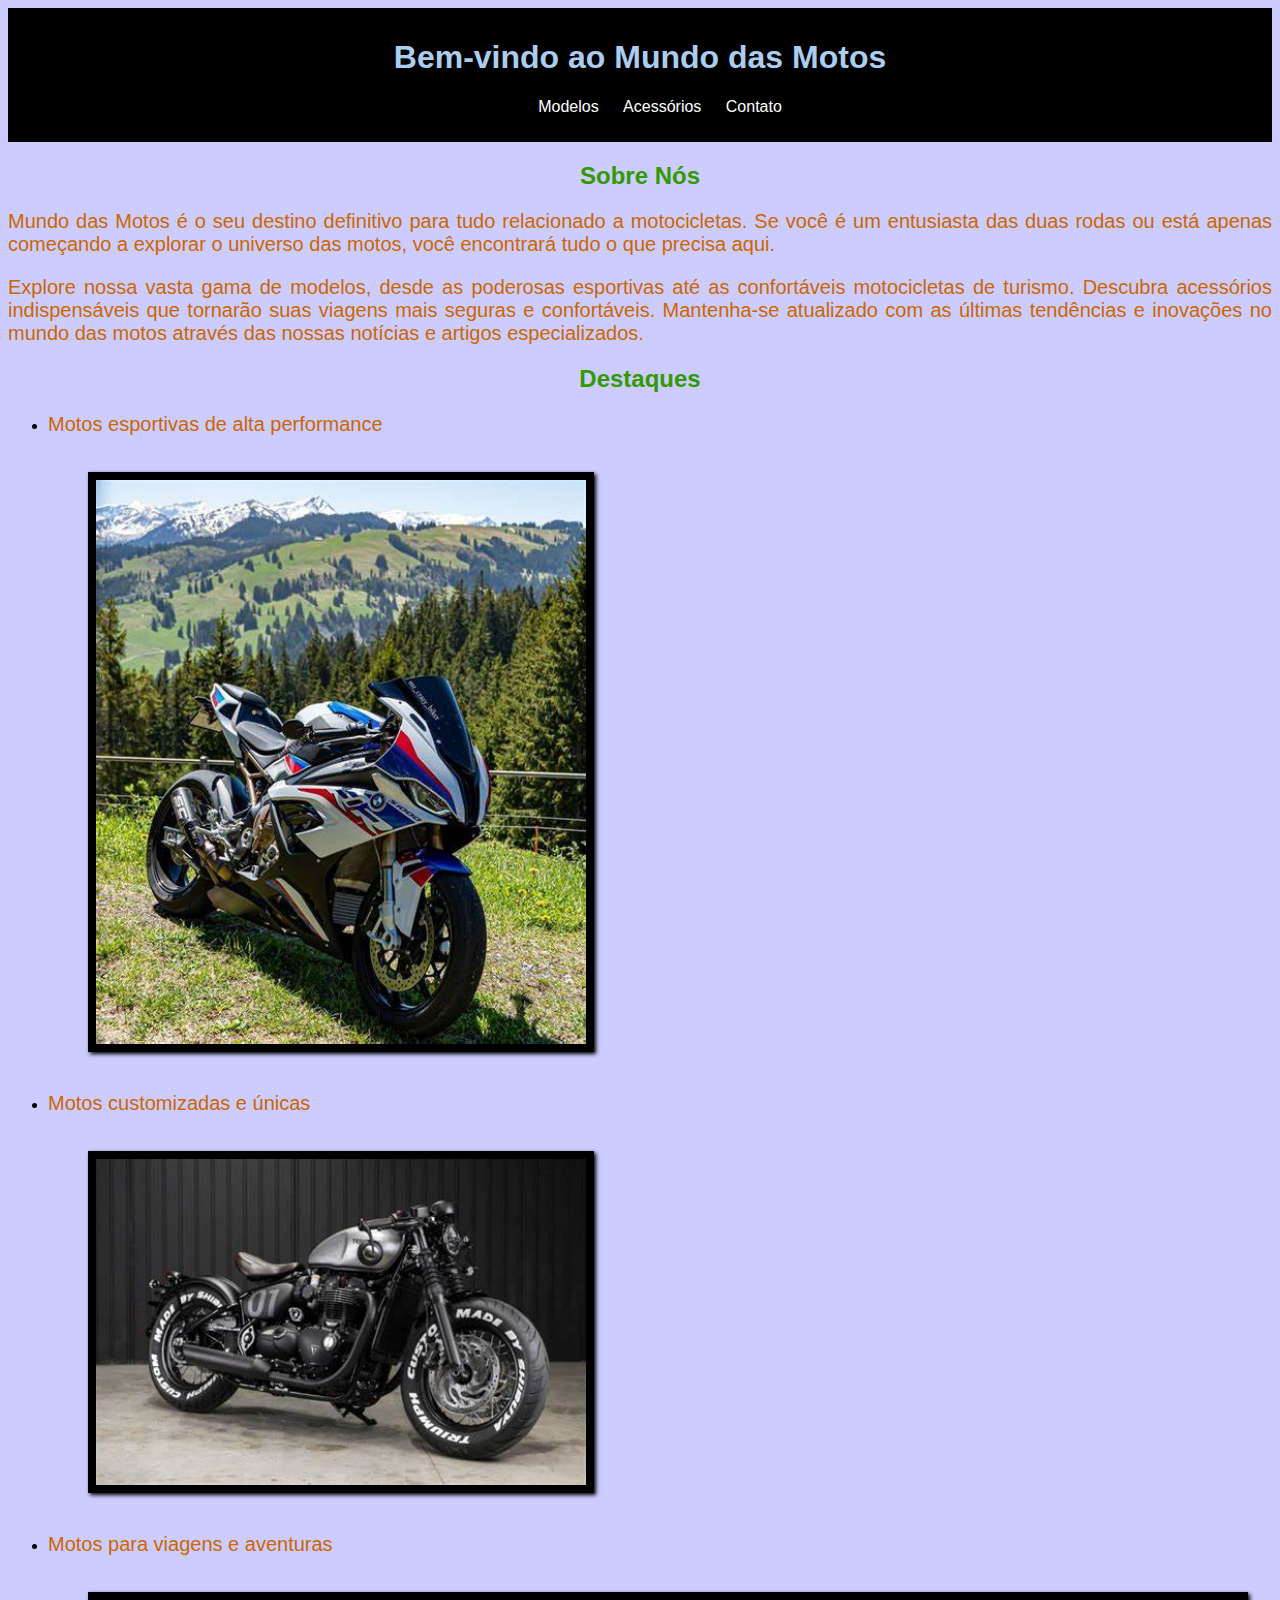
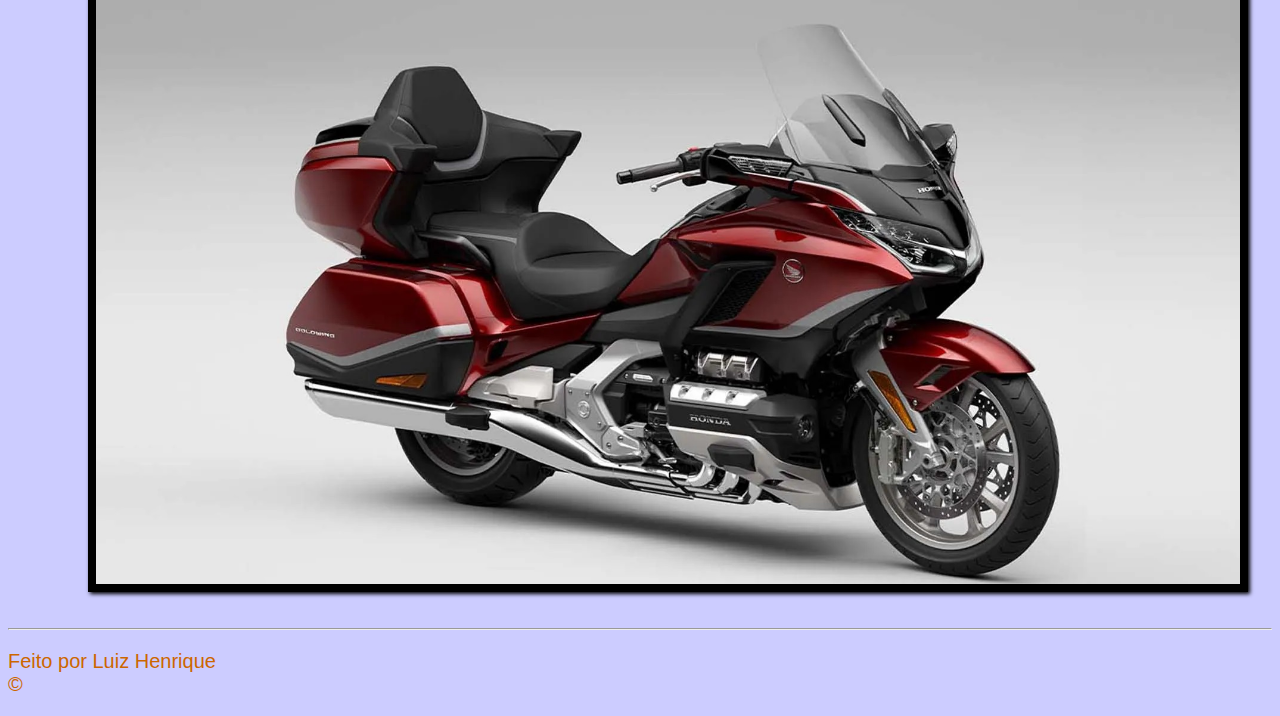
<file: tarefa 01-08/index.html>
<!DOCTYPE html>
<html lang="pt-BR">
<head>
    <meta charset="UTF-8">
    <meta name="viewport" content="width=device-width, initial-scale=1.0">
    <title>Mundo das Motos</title>
    <link rel="shortcut icon" href="imagens/moto.ico">
    <link rel="stylesheet" href="estilo1.css">
</head>
<body>
    <header>
        <h1>Bem-vindo ao Mundo das Motos</h1>
        <nav>
            <ul>
                <li><a href="modelos.html">Modelos</a></li>
                <li><a href="acessorios.html">Acessórios</a></li>
                <li><a href="contato.html">Contato</a></li>
            </ul>
        </nav>
    </header>

        <section>
            <h2>Sobre Nós</h2>
            <p>Mundo das Motos é o seu destino definitivo para tudo relacionado a motocicletas. Se você é um entusiasta das duas rodas ou está apenas começando a explorar o universo das motos, você encontrará tudo o que precisa aqui.</p>

           <p>Explore nossa vasta gama de modelos, desde as poderosas esportivas até as confortáveis motocicletas de turismo. Descubra acessórios indispensáveis que tornarão suas viagens mais seguras e confortáveis. Mantenha-se atualizado com as últimas tendências e inovações no mundo das motos através das nossas notícias e artigos especializados.</p>
           
        </section>
        <section>
            <h2>Destaques</h2>
            <ul>
                <li><p>Motos esportivas de alta performance</p></li>

                <figure class="fig ">
                 <img src="imagens/mt1.jpg">
             </figure>

                <li><p>Motos customizadas e únicas</p></li>

                  <figure class="fig ">
                 <img src="imagens/mt2.jpg">
             </figure>

                <li><p>Motos para viagens e aventuras</p></li>

                 <figure class="fig ">
                 <img src="imagens/mt3.jpg" width="500" height="400">
             </figure>

            </ul>
        </section>









    <hr>
    <footer>
        <p>Feito por Luiz Henrique<br>
        &copy;</p>
    </footer>
</body>
</html>
</file>
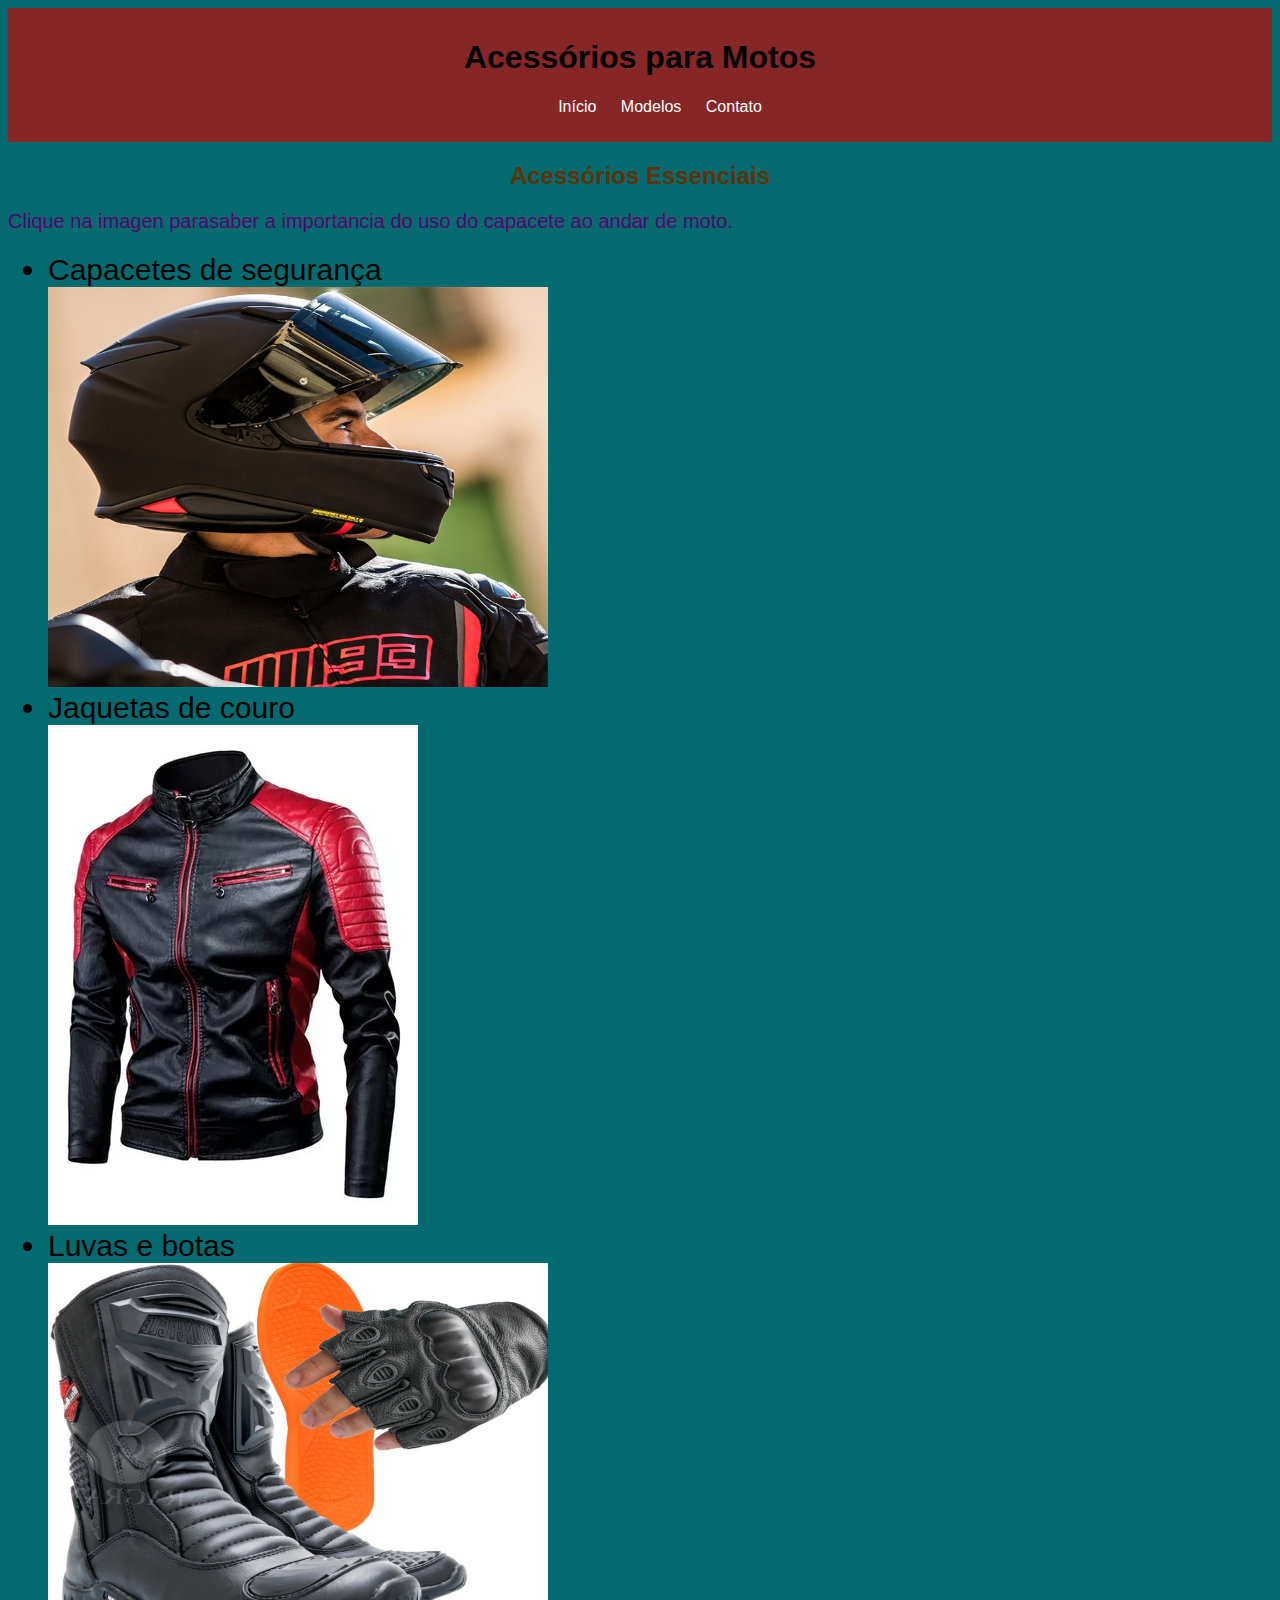
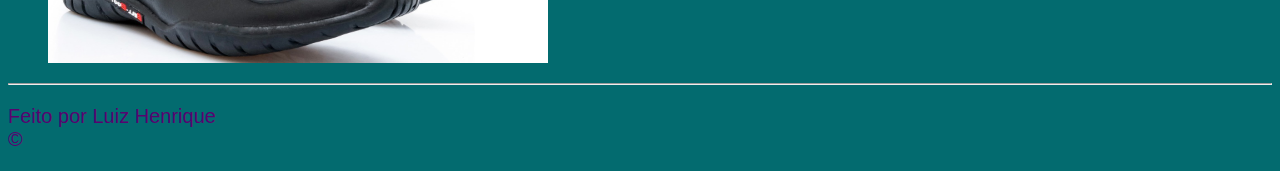
<file: tarefa 01-08/acessorios.html>
<!DOCTYPE html>
<html lang="pt-BR">
<head>
    <meta charset="UTF-8">
    <meta name="viewport" content="width=device-width, initial-scale=1.0">
    <title>Acessórios para Motos</title>
    <link rel="shortcut icon" href="imagens/moto.ico">
    <link rel="stylesheet" href="estilo2.css">
</head>
<body>
    <header>
        <h1>Acessórios para Motos</h1>
        <nav>
            <ul>
                <li><a href="index.html">Início</a></li>
                <li><a href="modelos.html">Modelos</a></li>
                <li><a href="contato.html">Contato</a></li>
            </ul>
        </nav>
    </header>
        <section>
            <h2>Acessórios Essenciais</h2>
            <p>Clique na imagen parasaber a importancia do uso do capacete ao andar de moto.</p>
            <ul class="Lista-maior">
                <li>Capacetes de segurança</li>
                 
                      <a href="https://www.youtube.com/watch?v=6KnwVqem7Gg" target="_blank">
                 <img src="imagens/cp.jpg" width="500" height="400">
             </a>

                <li>Jaquetas de couro</li>

                 <img src="imagens/jq.jpg">

                <li>Luvas e botas</li>

                   <img src="imagens/bt.jpg" width="500" height="400">

            </ul>
        </section>
















    <hr>
    <footer>
        <p>Feito por Luiz Henrique<br>
        &copy;</p>
    </footer>
</body>
</html>
</file>
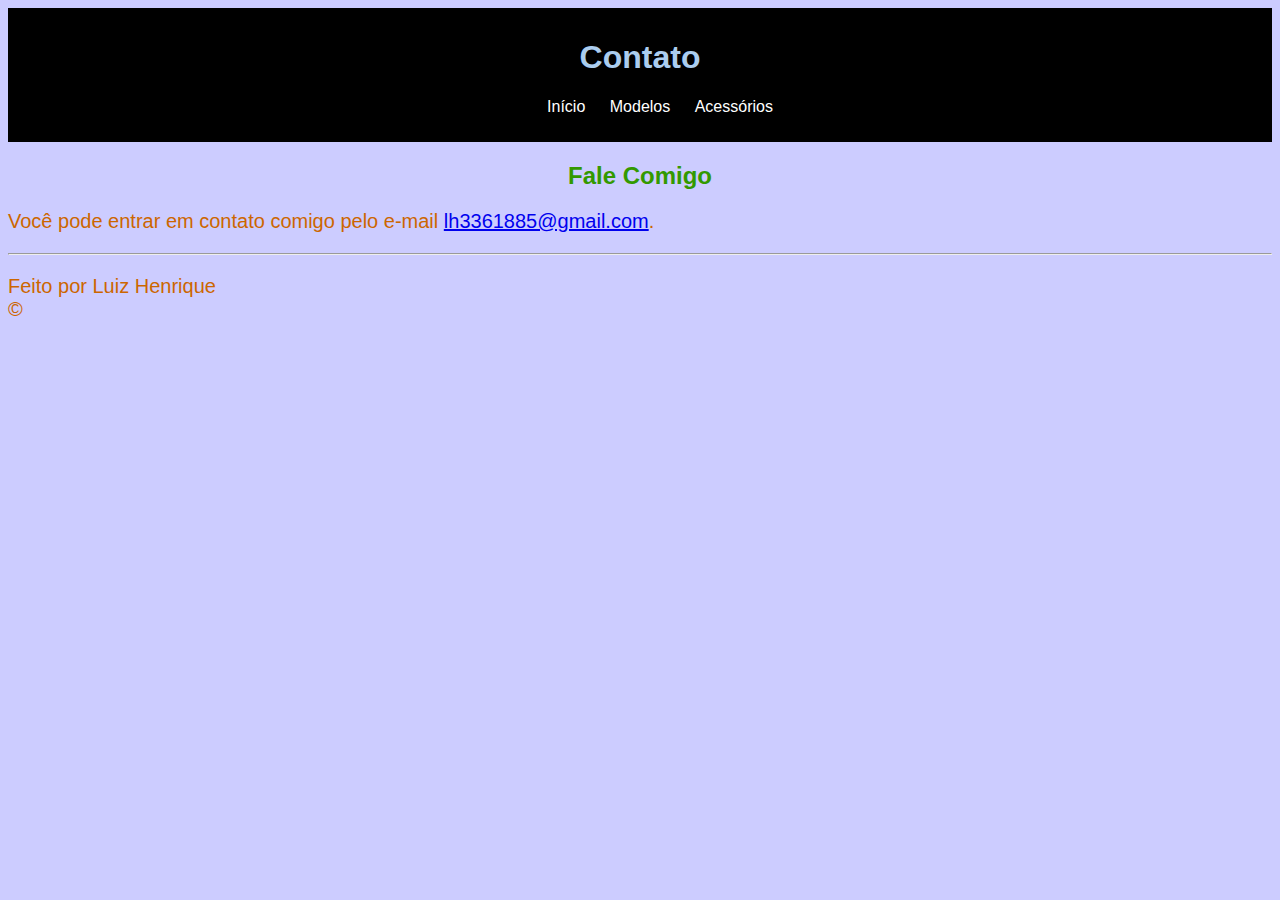
<file: tarefa 01-08/contato.html>
<!DOCTYPE html>
<html lang="pt-BR">
<head>
    <meta charset="UTF-8">
    <meta name="viewport" content="width=device-width, initial-scale=1.0">
    <title>Contato</title>
    <link rel="shortcut icon" href="imagens/moto.ico">
    <link rel="stylesheet" href="estilo1.css">
</head>
<body>
    <header>
        <h1>Contato</h1>
        <nav>
            <ul>
                <li><a href="index.html">Início</a></li>
                <li><a href="modelos.html">Modelos</a></li>
                <li><a href="acessorios.html">Acessórios</a></li>
            </ul>
        </nav>
    </header>
        <section>
            <h2>Fale Comigo</h2>
            <p>Você pode entrar em contato comigo pelo e-mail <a href="lh3361885@gmail.com">lh3361885@gmail.com</a>.</p>
        </section>






    <hr>
    <footer>
        <p>Feito por Luiz Henrique<br>
        &copy;</p>
    </footer>
</body>
</body>
</html>
</file>
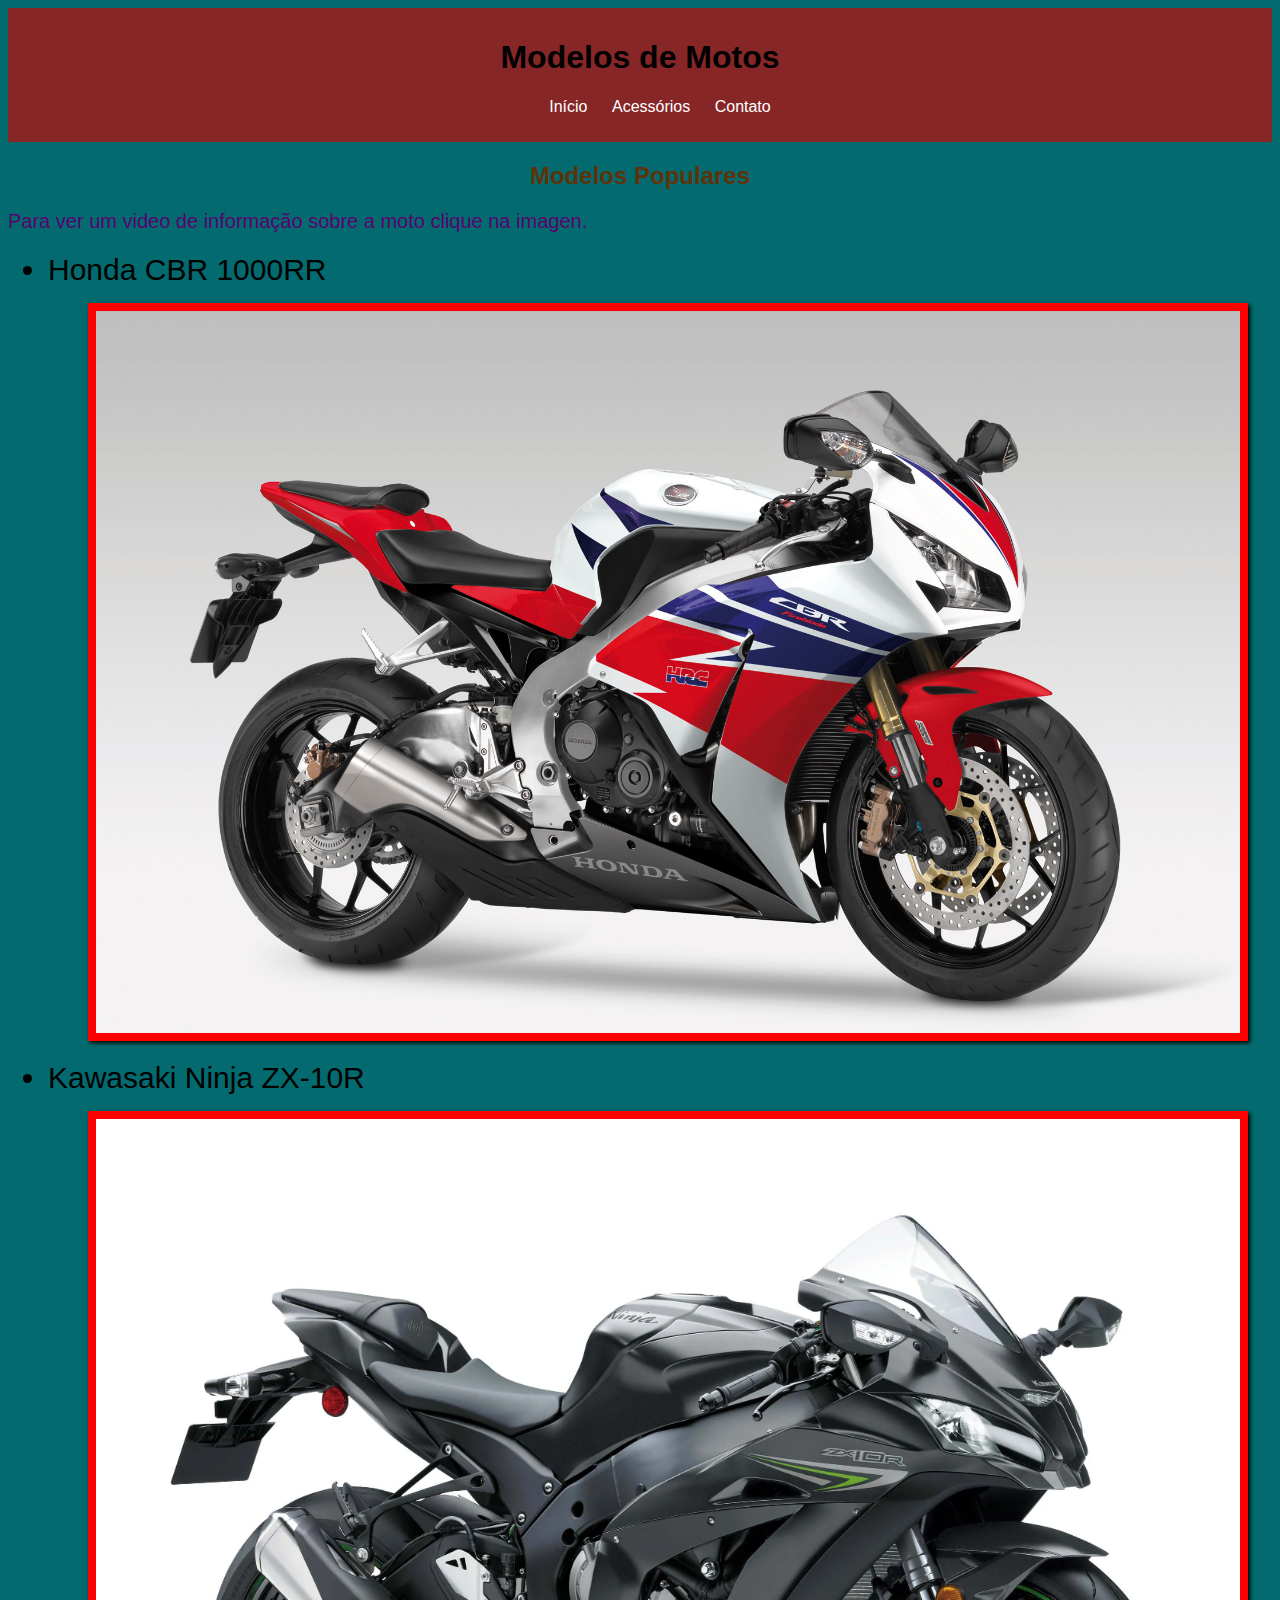
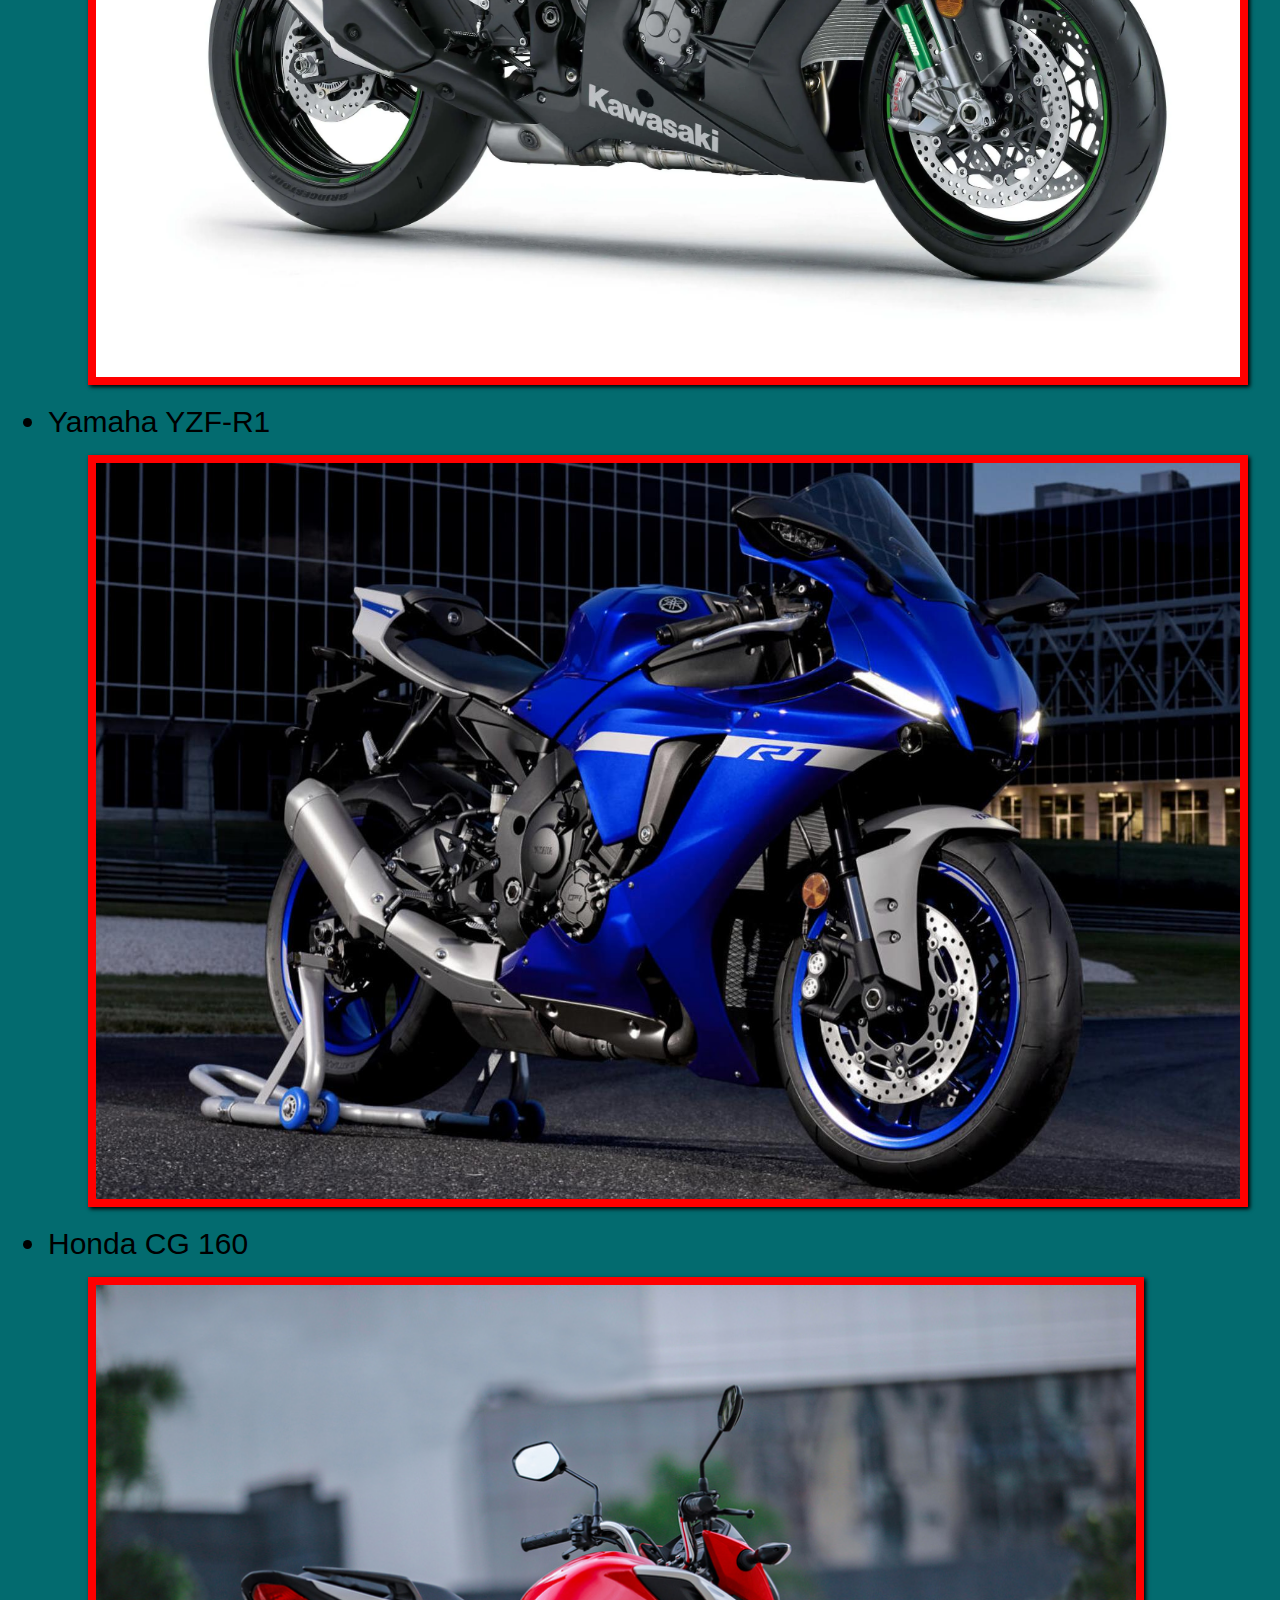
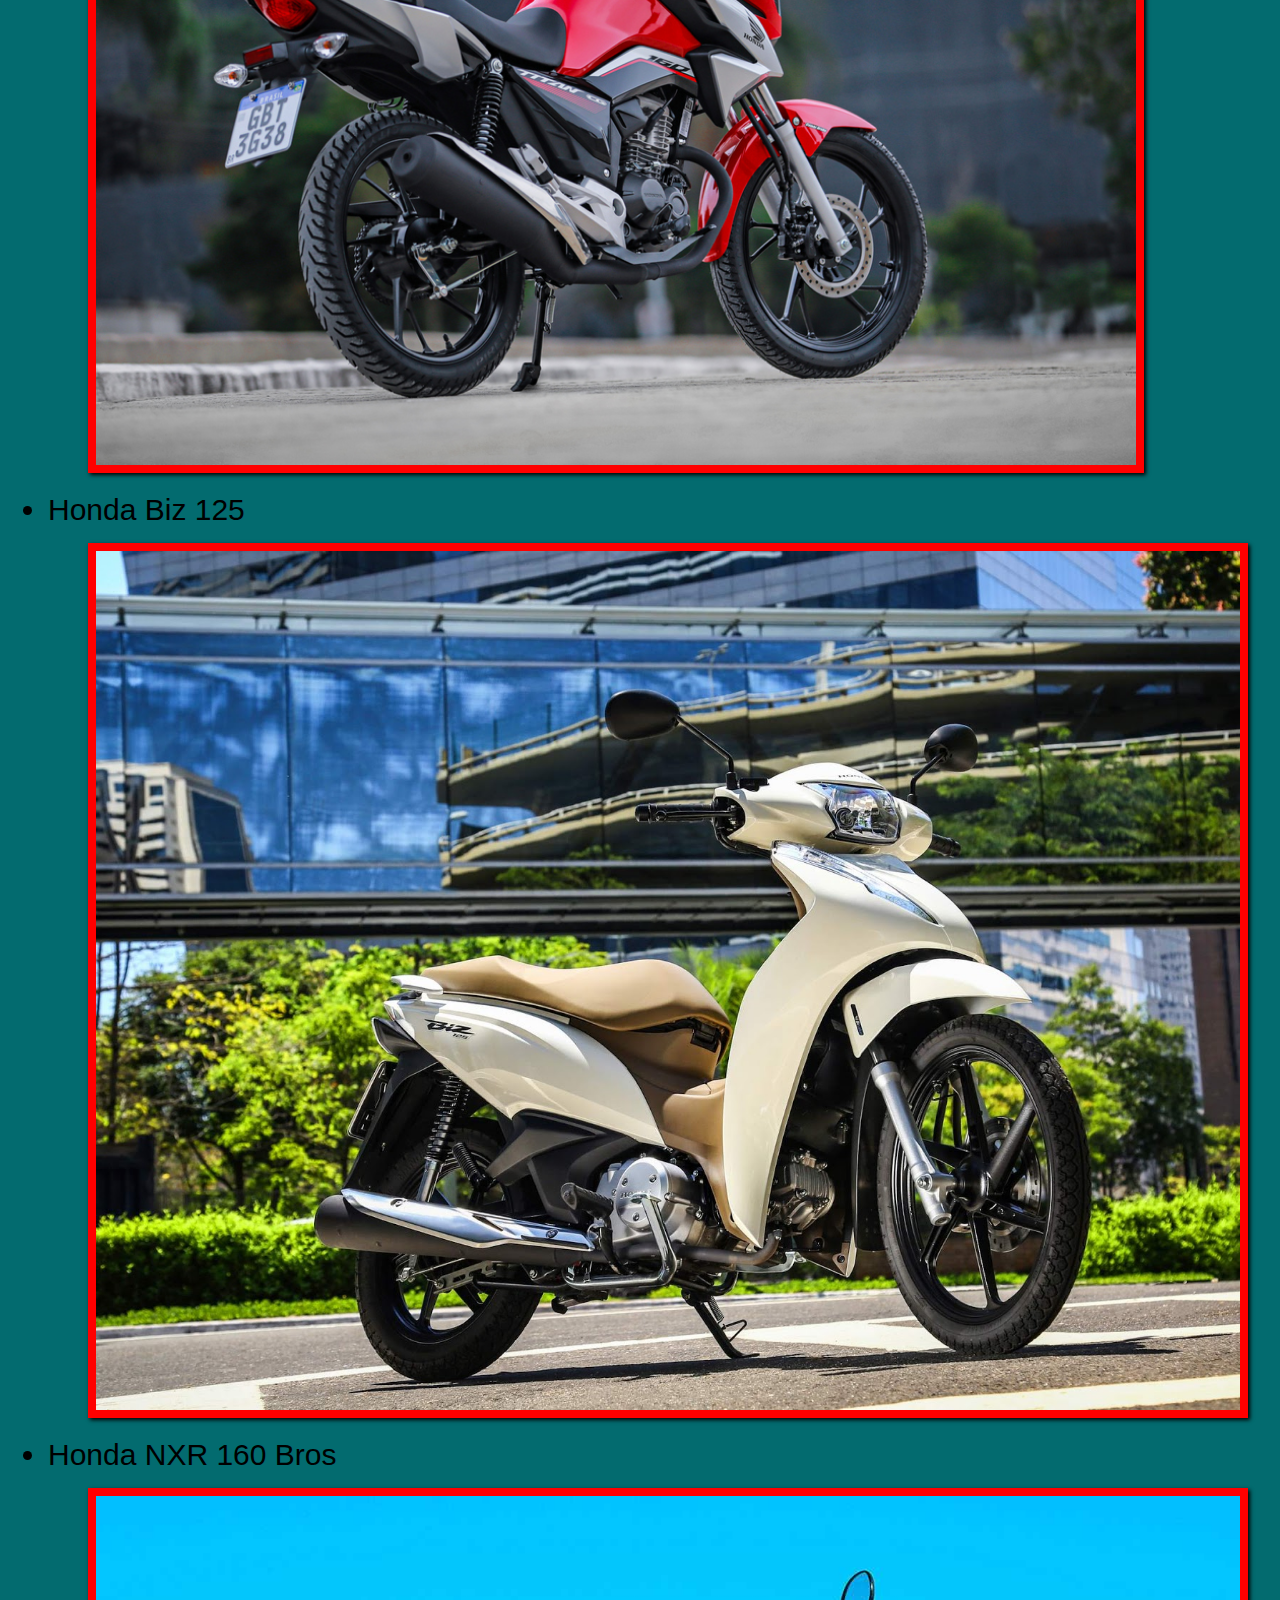
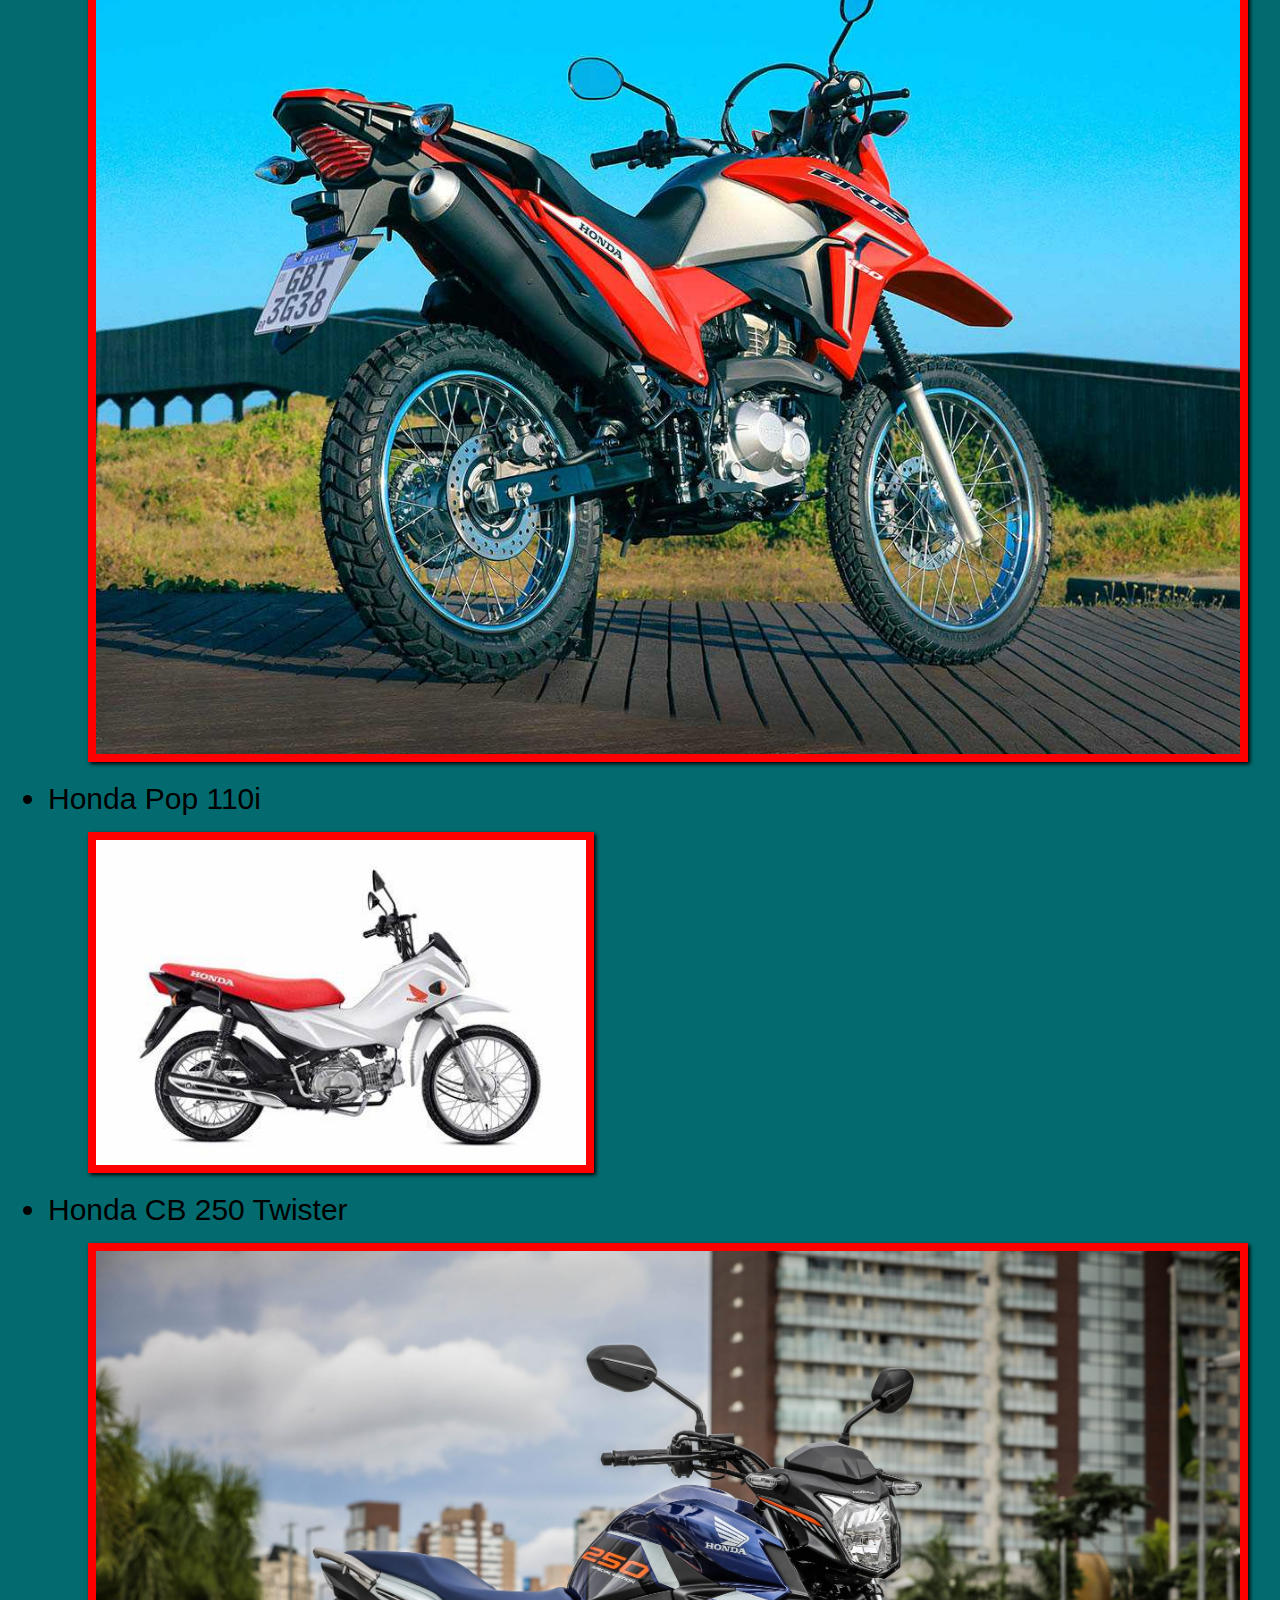
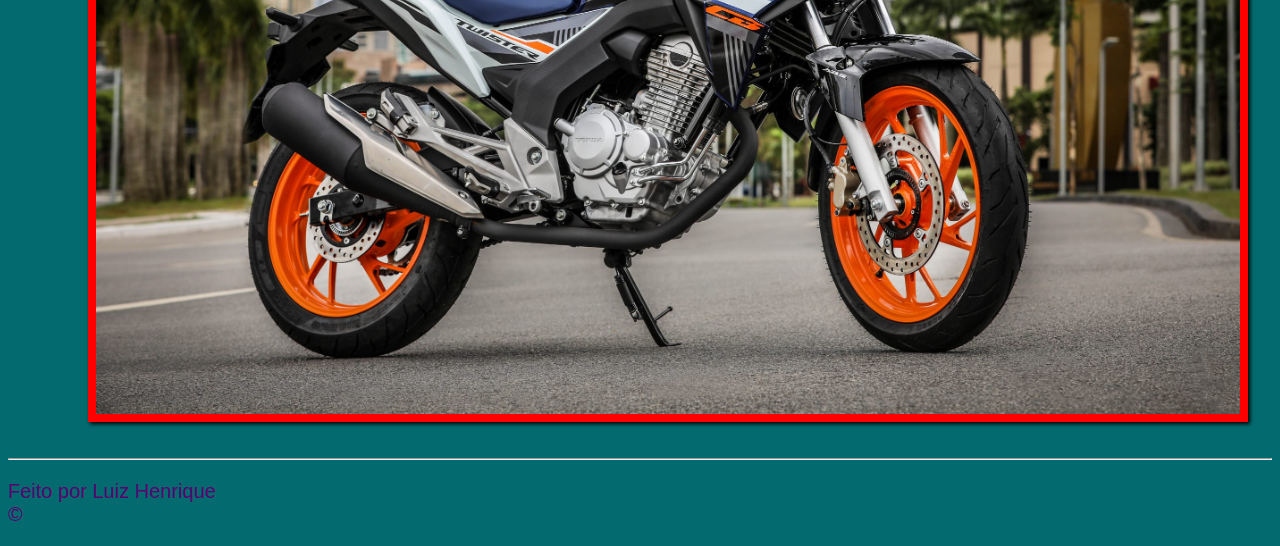
<file: tarefa 01-08/modelos.html>
<!DOCTYPE html>
<html lang="pt-BR">
<head>
    <meta charset="UTF-8">
    <meta name="viewport" content="width=device-width, initial-scale=1.0">
    <title>Modelos de Motos</title>
    <link rel="shortcut icon" href="imagens/moto.ico">
    <link rel="stylesheet" href="estilo2.css">
</head>
<body>
    <header>
        <h1>Modelos de Motos</h1>
        <nav>
            <ul>
                <li><a href="index.html">Início</a></li>
                <li><a href="acessorios.html">Acessórios</a></li>
                <li><a href="contato.html">Contato</a></li>
            </ul>
        </nav>
    </header>
        <section>
            <h2>Modelos Populares</h2>
            <p>Para ver um video de informação sobre a moto clique na imagen.</p>
            <ul class="Lista-maior">
               <li>Honda CBR 1000RR</li>

                                <figure class="fig ">
                      <a href="https://www.youtube.com/watch?v=jvzCgf0MRF4" target="_blank">
                 <img src="imagens/cbr.jpg">
             </a>
             </figure>

               <li>Kawasaki Ninja ZX-10R</li>

                                <figure class="fig ">
                  <a href="https://www.youtube.com/watch?v=19sbsUfV4Oo" target="_blank">
                 <img src="imagens/zx.jpg">
             </a>
             </figure>

               <li>Yamaha YZF-R1</li>

                                <figure class="fig ">
           <a href="https://www.youtube.com/watch?v=c0lka_b3Xok" target="_blank">
                 <img src="imagens/r1.jpg">
             </a>
             </figure>

             <li>Honda CG 160</li>

                                  <figure class="fig ">
           <a href="https://www.youtube.com/watch?v=xCyPbaKMSuU" target="_blank">
                 <img src="imagens/160.jpg">
             </a>
             </figure>

             <li>Honda Biz 125</li>

                                   <figure class="fig ">
           <a href="https://www.youtube.com/watch?v=idkklIXQopM" target="_blank">
                 <img src="imagens/125.jpg">
             </a>
             </figure>

             <li>Honda NXR 160 Bros</li>

                                   <figure class="fig ">
           <a href="https://www.youtube.com/watch?v=8xKWFiV6E9k" target="_blank">
                 <img src="imagens/bros.jpg">
             </a>
             </figure>

             <li>Honda Pop 110i</li>

                                   <figure class="fig ">
           <a href="https://www.youtube.com/watch?v=XU-ubbqPIFU" target="_blank">
                 <img src="imagens/pop.jpg" w>
             </a>
             </figure>

            <li>Honda CB 250 Twister</li>

                                    <figure class="fig ">
           <a href="https://www.youtube.com/watch?v=PCfv0rGgjDo" target="_blank">
                 <img src="imagens/cb.jpg">
             </a>
             </figure>

            </ul>
        </section>












    <hr>
    <footer>
        <p>Feito por Luiz Henrique<br>
        &copy;</p>
    </footer>
</body>
</html>
</file>
<file: tarefa 01-08/estilo1.css>
@charset "UTF-8";

body {
    font-family: Arial, sans-serif;
    background-color: #ccccff;
}

header {
    background-color: black;
    color: black;
    padding: 10px 0;
    text-align: center;
}

nav ul li {
    display: inline;
    margin: 0 10px;
}

nav ul li a {
    color: #fff;
    text-decoration: none;
}

nav ul li a:hover {
    text-decoration: underline;
}

h1{
    text-align: center;
    color: #abcdef;
 }

h2 {
    text-align: center;
    color: #339900;
}

p{
            text-align: justify;
            font-size: 20px;
            color: #cc6600;
}

        .fig{
  
            position: relative; 
            display: inline-block;

        }

        .fig img{

                 display: block;
                 border: 8px solid black;
                 box-shadow: 2px 2px 4px black;
                 width: 100%;
                 height: 100%;
                 margin-left: auto;
                 margin-right: auto;
                 transition: box-shadow 0.5s;
        }

        .fig:hover img{
            box-shadow: 2px 2px 30px black;
        }

        .fig figcaption {
    opacity: 0;
    position: absolute;
    top: 0px;
    left: 52%;
    transform: translateX(-50%);
    background-color: rgba(0, 0, 0, 0.4);
    color: white;
    width: 117%;
    height: 105%;
    padding: 10px;
    box-sizing: border-box;
    transition: opacity 3s;
}
        .fig:hover figcaption{
            opacity:1;
            transition: opacity 2s;

        }
</file>
<file: tarefa 01-08/estilo2.css>
@charset "UTF-8";

body {
    font-family: Arial, sans-serif;
    background-color: #036B6F;
}

header {
    background-color: #872627;
    color: black;
    padding: 10px 0;
    text-align: center;
}

.Lista-maior li {
    font-size: 30px;
}

nav ul li {
    display: inline;
    margin: 0 10px;
}

nav ul li a {
    color: #fff;
    text-decoration: none;
}

nav ul li a:hover {
    text-decoration: underline;
}

h1{
    text-align: center;
    color: #010101;
 }

h2 {
    text-align: center;
    color: #5E330A;
}

p{
            text-align: justify;
            font-size: 20px;
            color: #57036F;
}

        .fig{

            position: relative; 
            display: inline-block;

        }

        .fig img{

                 display: black;
                 border: 8px solid red;
                 box-shadow: 2px 2px 4px black;
                 width: 100%;
                 height: 100%;
                 margin-left: auto;
                 margin-right: auto;
                 transition: box-shadow 0.5s;
        }

        .fig:hover img{
            box-shadow: 2px 2px 30px red;
        }

        .fig figcaption {
    opacity: 0;
    position: absolute;
    top: 0px;
    left: 52%;
    transform: translateX(-50%);
    background-color: rgba(0, 0, 0, 0.4);
    color: white;
    width: 117%;
    height: 105%;
    padding: 10px;
    box-sizing: border-box;
    transition: opacity 3s;
}
        .fig:hover figcaption{
            opacity:1;
            transition: opacity 2s;

        }
</file>
